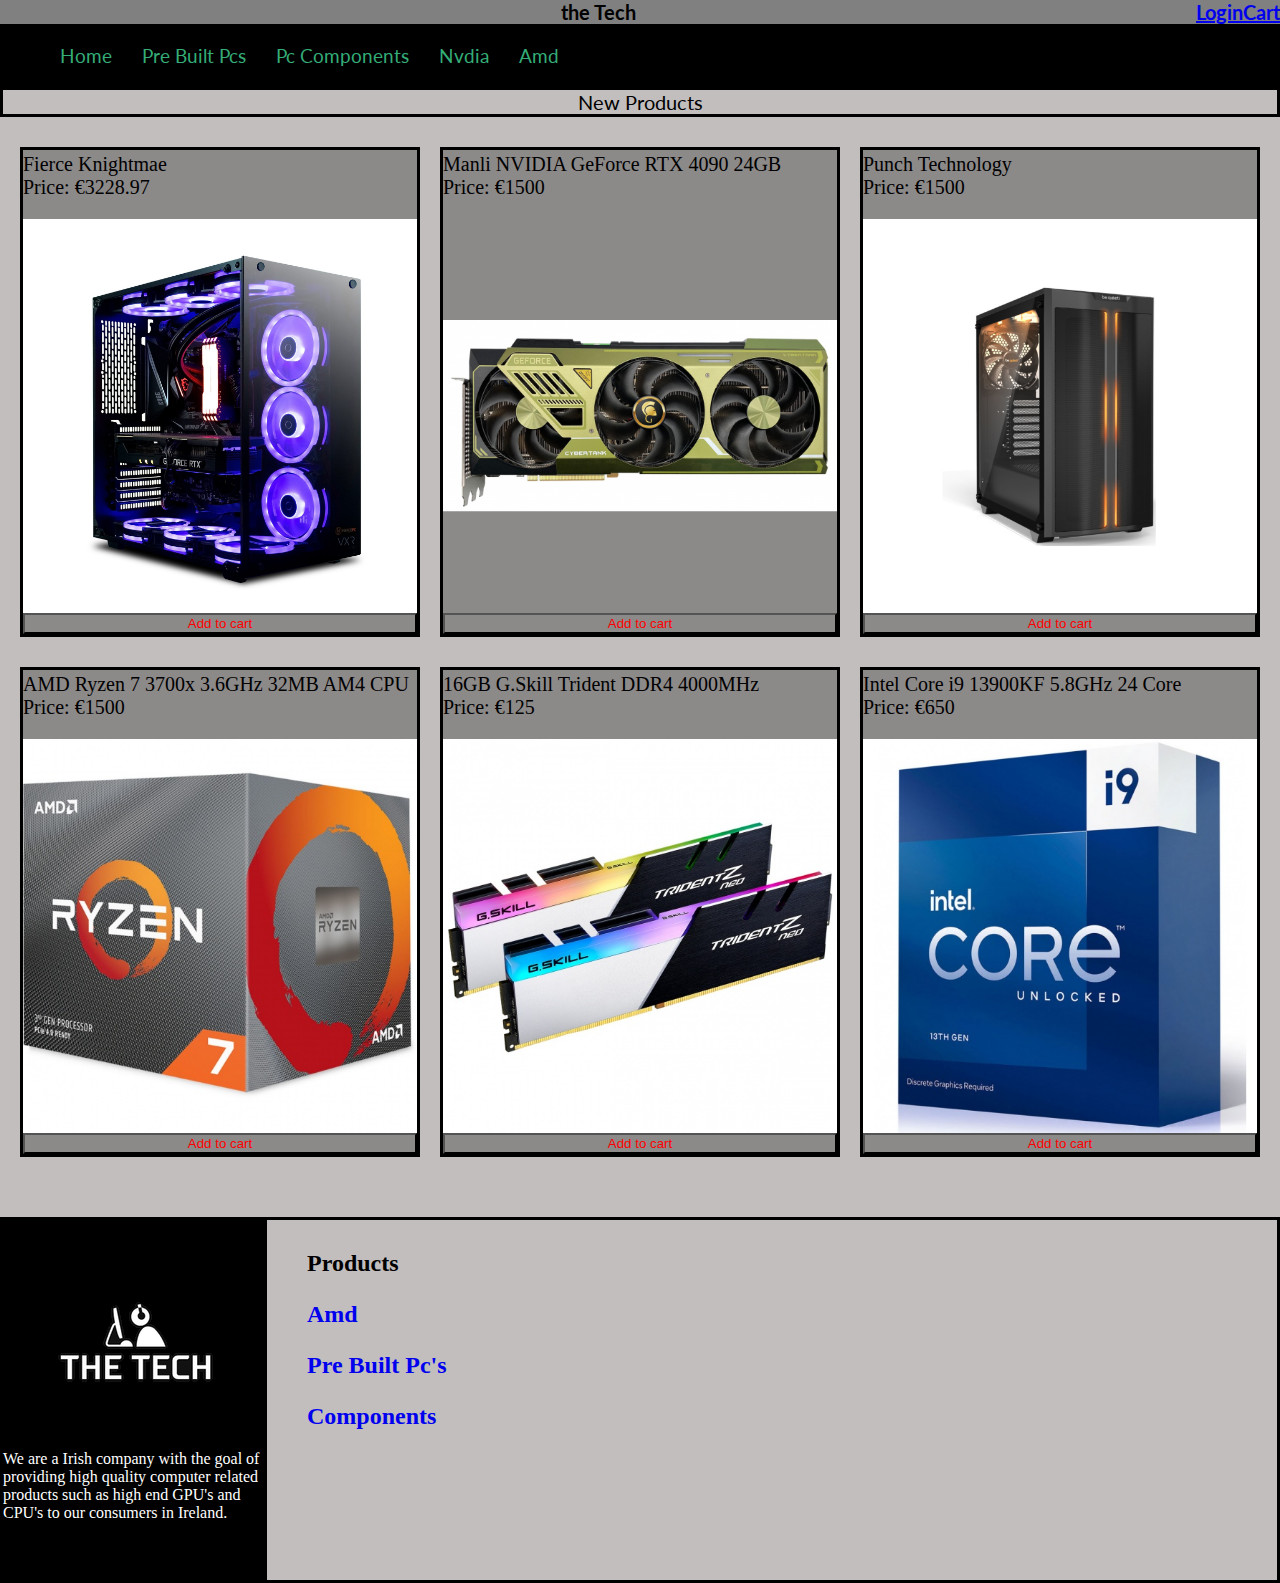
<file: GUI Project/root/Pages/index.html>
<!DOCTYPE html>
<html lang="en">
<head>
    <meta charset="UTF-8">
    <meta http-equiv="X-UA-Compatible" content="IE=edge">
    <meta name="viewport" content="width=device-width, initial-scale=1.0">
    <link rel="stylesheet" type="text/css" href="../css/styles.css" />
    <link rel="preconnect" href="https://fonts.googleapis.com">
    <link rel="preconnect" href="https://fonts.gstatic.com" crossorigin>
    <link href="https://fonts.googleapis.com/css2?family=Lato:wght@700&display=swap" rel="stylesheet">
    <link href="https://fonts.googleapis.com/css2?family=Roboto&display=swap" rel="stylesheet">
    <title>Home</title>

    <title>Document</title>
</head>
<body> 
        <div>
            <h2 class ="title"> the Tech 
                <a class="icons"href="checkout.html">
                    Cart
                </a>
                <a class="icons" href="login.html">
                    Login
                </a>
            </h2>
        </div>
        <div class="navbar">
            <ul >
                <li><a href="index.html">Home</a></li>
                <li><a href="pcs.html">Pre Built Pcs</a></li>
                <li><a href="pcComponents.html">Pc Components</a></li>
                <li><a href="nvdia.html">Nvdia</a></li>
                <li><a href="amd.html">Amd</a></li>      
            </ul>
        </div>
        
        <div class = "secondTitle">
                New Products   
        </div >
        <div class="mainContainer" >
            <div class="container">
                <div class="ProductBox11" >
                        <p class="newProductImgText">Fierce Knightmae </br>Price: €3228.97</p>
                            <img src="../images/pc5.jpg">                              
                                <button class="btn">Add to cart</button>
                </div>
                <div class="ProductBox11" >
                        <p class="newProductImgText">Manli NVIDIA GeForce RTX 4090 24GB </br>Price: €1500</p>
                            <img src="../images/4090.png">
                                <button class="btn">Add to cart</button>
                </div>
                <div class="ProductBox11" >
                        <p class="newProductImgText">Punch Technology </br>Price: €1500</p>
                            <img src="../images/pc3.jpg">
                                <button class="btn">Add to cart</button>
                </div>
            </div>
            <div class="secondContainer">
                <div class="ProductBox22" >
                        <p class="newProductImgText">AMD Ryzen 7 3700x 3.6GHz 32MB AM4 CPU </br>Price: €1500</p>
                            <img src="../images/3700x.jpg">
                                <button class="btn">Add to cart</button>
                </div>
                <div class="ProductBox22" >
                        <p class="newProductImgText">16GB G.Skill Trident  DDR4 4000MHz  </br>Price: €125</p>
                            <img src="../images/16gbddr4.jpg">
                                <button class="btn">Add to cart</button>
                </div>
                <div class="ProductBox22" >
                        <p class="newProductImgText">Intel Core i9 13900KF 5.8GHz 24 Core  </br>Price: €650</p>
                            <img src="../images/i9.jpg">
                                <button class="btn">Add to cart</button>   
                </div>
            </div>
        </div>
        <div class="container2" >
            <div class="leftAboutUs">
                <p class="font" >
                    <img class="logo"src="../images/logo.png">
                </br>
                        We are a Irish company with the goal of providing high quality 
                        computer related products such as high end GPU's and CPU's  to our consumers in Ireland.
                </p>
            </div>

            <div class="rightAboutUs">
                <h2 class="marginAboutUsText">
                    <p>Products</p>
                    <p><a href="../Pages/amd.html" style="text-decoration:none">Amd</a></p>
                    <p><a href="../Pages/pcs.html" style="text-decoration:none">Pre Built Pc's</a></p>
                    <p><a href="../Pages/pcComponents.html" style="text-decoration:none"> Components</a></p>
                </h2>
            </div>
            
        </div>

</body>
</html>
</file>
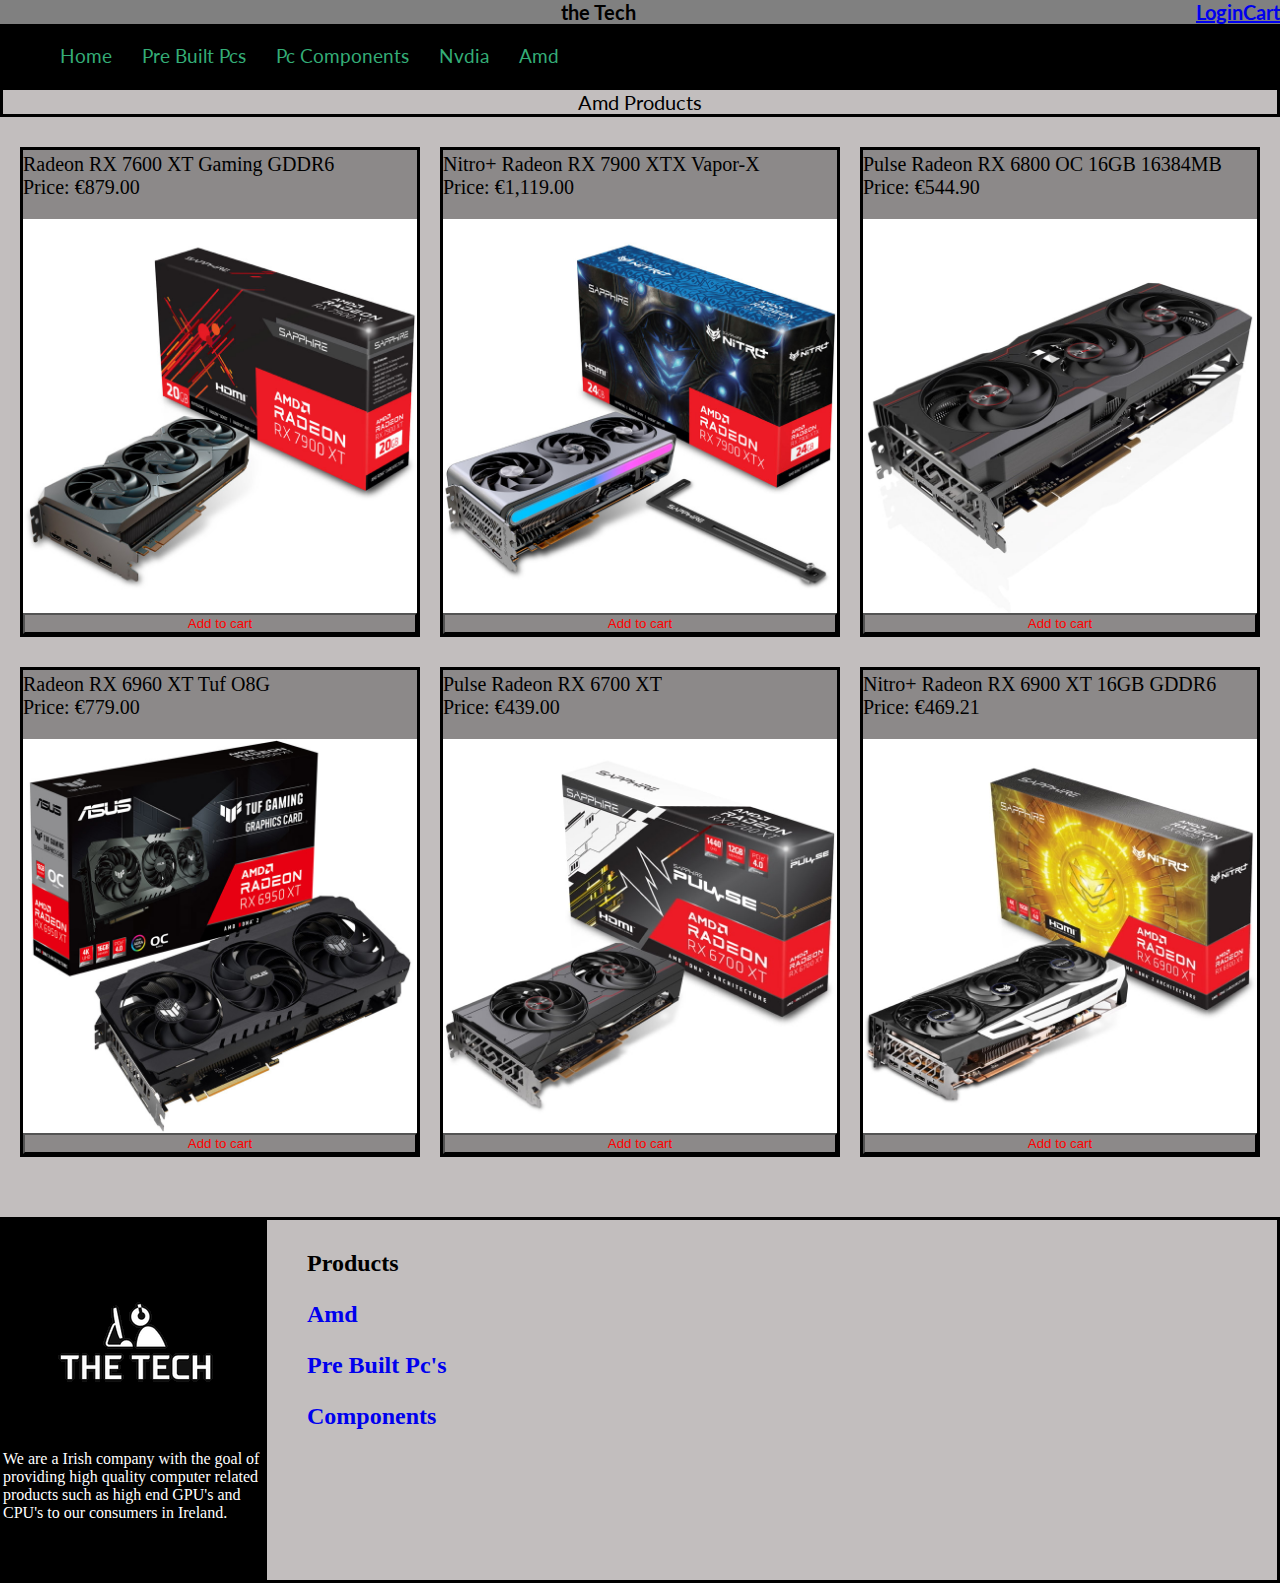
<file: GUI Project/root/Pages/amd.html>
<!DOCTYPE html>
<html lang="en">
<head>
    <meta charset="UTF-8">
    <meta http-equiv="X-UA-Compatible" content="IE=edge">
    <meta name="viewport" content="width=device-width, initial-scale=1.0">
    <link rel="stylesheet" type="text/css" href="../css/styles.css" />
    <link rel="preconnect" href="https://fonts.googleapis.com">
    <link rel="preconnect" href="https://fonts.gstatic.com" crossorigin>
    <link href="https://fonts.googleapis.com/css2?family=Lato:wght@700&display=swap" rel="stylesheet">
    <title>Amd</title>
</head>
<body>
        <div>
            <h2 class ="title"> the Tech 
                
                <a class="icons"href="checkout.html">
                    Cart
                </a>
        
                <a class="icons" href="login.html">
                    Login
                </a>
            </h2>
        </div>
        
        <div class="navbar">
            <ul >
                <li><a href="index.html">Home</a></li>
                <li><a href="pcs.html">Pre Built Pcs</a></li>
                <li><a href="pcComponents.html">Pc Components</a></li>
                <li><a href="nvdia.html">Nvdia</a></li>
                <li><a href="amd.html">Amd</a></li>      
            </ul>
        </div>
        <div class = "secondTitle">
            <!-- add the logo of the company beside it which will be a url dircetly to that compants offical website-->
            Amd Products  
        </div >

        <div class="mainContainer" >
            <div class="container">
                <div class="ProductBox11" >
                        <p class="newProductImgText">Radeon RX 7600 XT Gaming GDDR6 </br>Price: €879.00</p>
                            <img src="../images/amd1.jpg">                              
                                <button class="btn">Add to cart</button>
                </div>
                <div class="ProductBox11" >
                        <p class="newProductImgText">Nitro+ Radeon RX 7900 XTX Vapor-X </br>Price: €1,119.00</p>
                            <img src="../images/amd2.jpg">
                                <button class="btn">Add to cart</button>
                </div>
                <div class="ProductBox11" >
                        <p class="newProductImgText">Pulse Radeon RX 6800 OC 16GB 16384MB </br>Price: €544.90</p>
                            <img src="../images/amd3.jpg">
                                <button class="btn">Add to cart</button>
                </div>
            </div>
            <div class="secondContainer">
                <div class="ProductBox22" >
                        <p class="newProductImgText">Radeon RX 6960 XT Tuf O8G </br>Price: €779.00</p>
                            <img src="../images/amd4.jpg">
                                <button class="btn">Add to cart</button>
                </div>
                <div class="ProductBox22" >
                        <p class="newProductImgText">Pulse Radeon RX 6700 XT </br>Price: €439.00</p>
                            <img src="../images/amd5.jpg">
                                <button class="btn">Add to cart</button>
                </div>
                <div class="ProductBox22" >
                        <p class="newProductImgText">Nitro+ Radeon RX 6900 XT 16GB GDDR6</br>Price: €469.21</p>
                            <img src="../images/amd6.jpg">
                                <button class="btn">Add to cart</button>   
                </div>
            </div>
        </div>

        <div class="container2" >
            <div class="leftAboutUs">
                <p class="font" >
                    <img class="logo"src="../images/logo.png">
                </br>
                        We are a Irish company with the goal of providing high quality 
                        computer related products such as high end GPU's and CPU's  to our consumers in Ireland.
                </p>
            </div>

            <div class="rightAboutUs">
                <h2 class="marginAboutUsText">
                    <p>Products</p>
                    <p><a href="../Pages/amd.html" style="text-decoration:none">Amd</a></p>
                    <p><a href="../Pages/pcs.html" style="text-decoration:none">Pre Built Pc's</a></p>
                    <p><a href="../Pages/pcComponents.html" style="text-decoration:none"> Components</a></p>
                </h2>
            </div>
            
        </div>
    
</body>
</html>
</file>
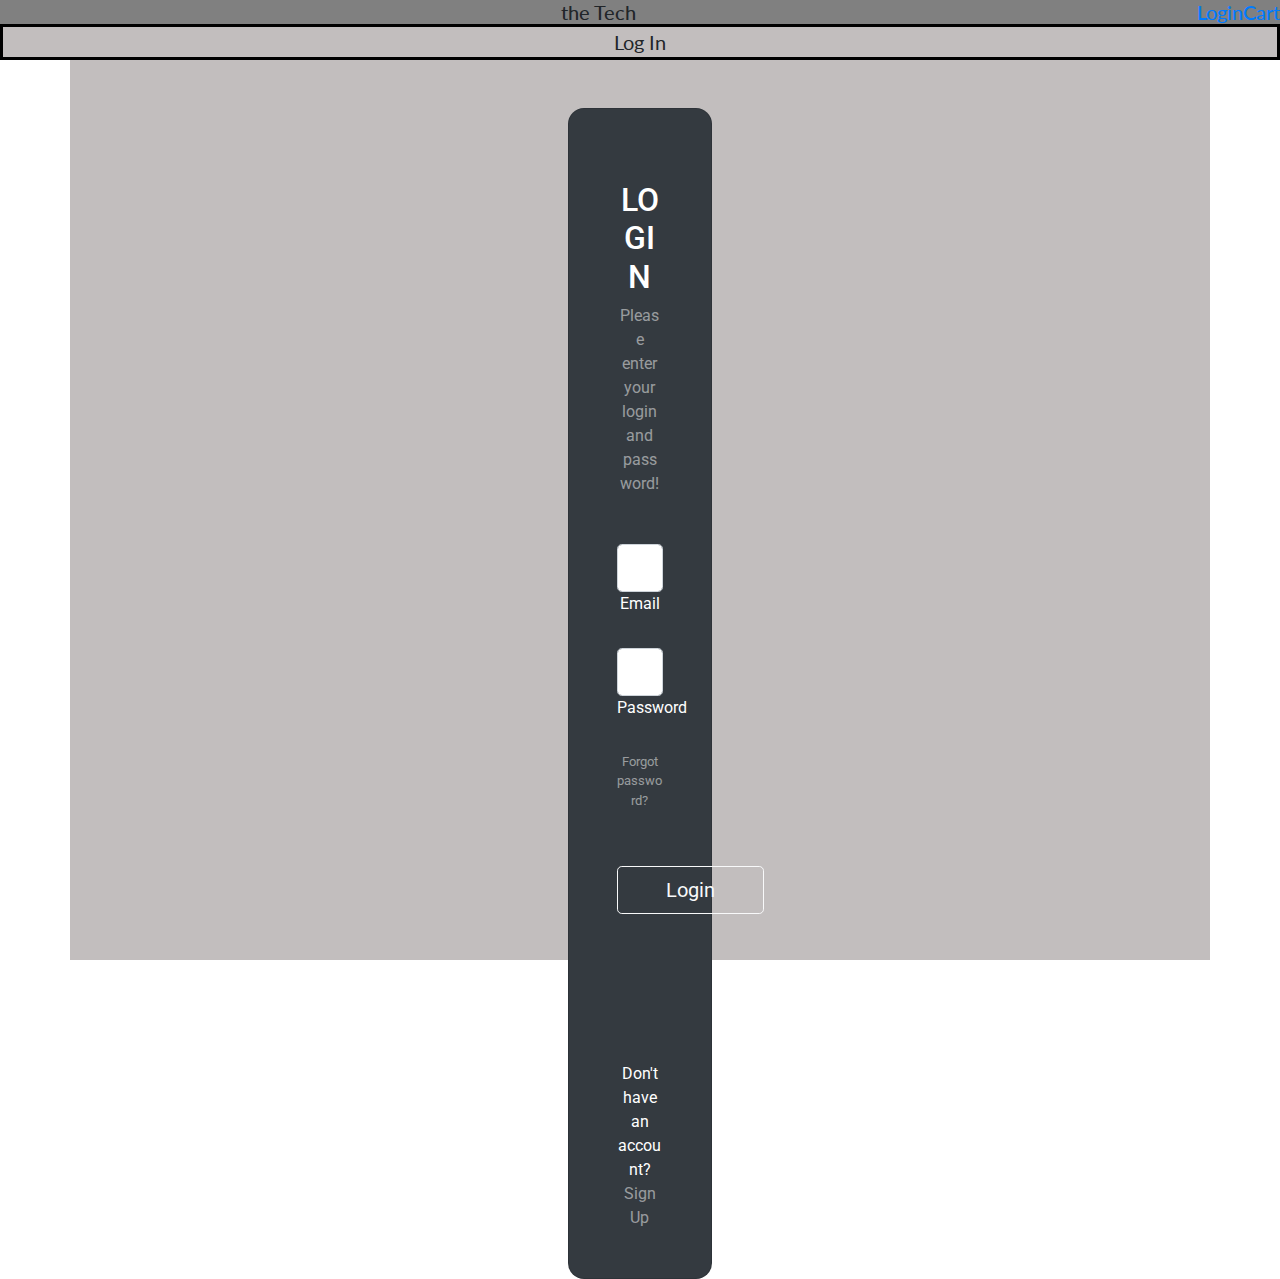
<file: GUI Project/root/Pages/login.html>
<!DOCTYPE html>
<html>
<head>
    
	<title>Login</title>
    <meta charset="UTF-8">
    <meta http-equiv="X-UA-Compatible" content="IE=edge">
    <meta name="viewport" content="width=device-width, initial-scale=1.0">
    <link rel="stylesheet" type="text/css" href="../css/styles.css" />
    <link rel="preconnect" href="https://fonts.googleapis.com">
    <link rel="preconnect" href="https://fonts.gstatic.com" crossorigin>
    <link href="https://fonts.googleapis.com/css2?family=Lato:wght@700&display=swap" rel="stylesheet">
    <link href="https://fonts.googleapis.com/css2?family=Roboto&display=swap" rel="stylesheet">
    <link rel="stylesheet" href="https://cdn.jsdelivr.net/npm/bootstrap@4.3.1/dist/css/bootstrap.min.css" integrity="sha384-ggOyR0iXCbMQv3Xipma34MD+dH/1fQ784/j6cY/iJTQUOhcWr7x9JvoRxT2MZw1T" crossorigin="anonymous">

    
</head>
<body>
    <div>
        <h2 class ="title"> the Tech 
            <a class="icons"href="checkout.html">
                Cart
            </a>
            <a class="icons" href="login.html">
                Login
            </a>
        </h2>
    </div>
    <!-- This nav bar is copy and pasted from other pages but on this page for some reason its not horizontal. its vertial no idea why its like this -->
    <!-- <div class="navbar">
        <ul >
            <li><a href="index.html">Home</a></li>
            <li><a href="pcs.html">Pre Built Pcs</a></li>
            <li><a href="pcComponents.html">Pc Components</a></li>
            <li><a href="nvdia.html">Nvdia</a></li>
            <li><a href="amd.html">Amd</a></li>      
        </ul>
    </div> -->
    
    <div class = "secondTitle">
            Log In   
    </div >
    <script src="../javaScript/index.js"></script>
    <section class="vh-100 gradient-custom">
        <div class="container py-5 h-100">
          <div class="row d-flex justify-content-center align-items-center h-100">
            <div class="col-12 col-md-8 col-lg-6 col-xl-5">
              <div class="card bg-dark text-white" style="border-radius: 1rem;">
                <div class="card-body p-5 text-center">
      
                  <div class="mb-md-5 mt-md-4 pb-5">
      
                    <h2 class="fw-bold mb-2 text-uppercase">Login</h2>
                    <p class="text-white-50 mb-5">Please enter your login and password!</p>
      
                    <div class="form-outline form-white mb-4">
                      <input type="email" id="typeEmailX" class="form-control form-control-lg" />
                      <label class="form-label" for="typeEmailX">Email</label>
                    </div>
      
                    <div class="form-outline form-white mb-4">
                      <input type="password" id="typePasswordX" class="form-control form-control-lg" />
                      <label class="form-label" for="typePasswordX">Password</label>
                    </div>
      
                    <p class="small mb-5 pb-lg-2"><a class="text-white-50" href="#!">Forgot password?</a></p>
      
                    <button class="btn btn-outline-light btn-lg px-5" type="submit">Login</button>
      
                    <div class="d-flex justify-content-center text-center mt-4 pt-1">
                      <a href="#!" class="text-white"><i class="fab fa-facebook-f fa-lg"></i></a>
                      <a href="#!" class="text-white"><i class="fab fa-twitter fa-lg mx-4 px-2"></i></a>
                      <a href="#!" class="text-white"><i class="fab fa-google fa-lg"></i></a>
                    </div>
      
                  </div>
      
                  <div>
                    <p class="mb-0">Don't have an account? <a href="#!" class="text-white-50 fw-bold">Sign Up</a>
                    </p>
                  </div>
      
                </div>
              </div>
            </div>
          </div>
        </div>
      </section>
</body>
</html>
</file>
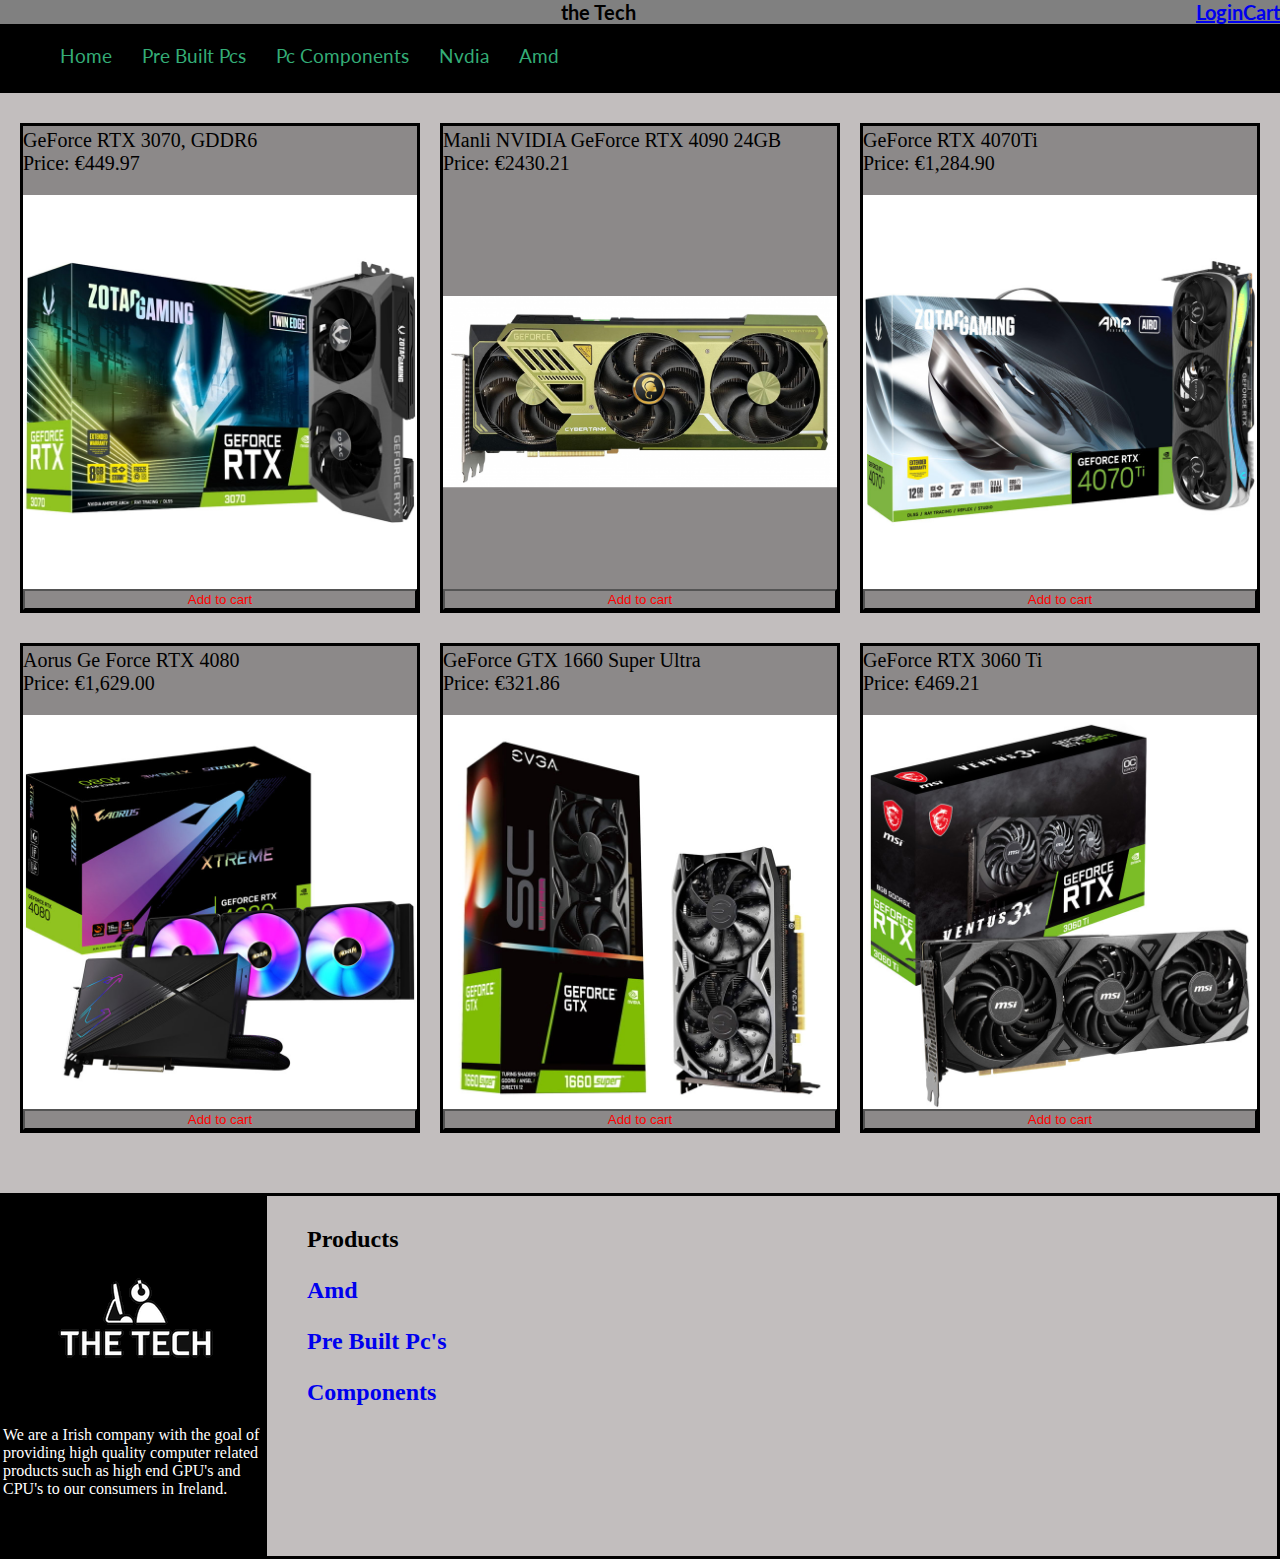
<file: GUI Project/root/Pages/nvdia.html>
<!DOCTYPE html>
<html lang="en">
<head>
    <meta charset="UTF-8">
    <meta http-equiv="X-UA-Compatible" content="IE=edge">
    <meta name="viewport" content="width=device-width, initial-scale=1.0">
    <link rel="stylesheet" type="text/css" href="../css/styles.css" />
    <link rel="preconnect" href="https://fonts.googleapis.com">
    <link rel="preconnect" href="https://fonts.gstatic.com" crossorigin>
    <link href="https://fonts.googleapis.com/css2?family=Lato:wght@700&display=swap" rel="stylesheet">
    
    <title>nvida</title>
</head>
<body>
        <div>
            <h2 class ="title"> the Tech 
                <a class="icons"href="checkout.html">
                    Cart
                </a>
                <a class="icons" href="login.html">
                    Login
                </a>
            </h2>
        </div>
        <div class="navbar">
            <ul >
                <li><a href="index.html">Home</a></li>
                <li><a href="pcs.html">Pre Built Pcs</a></li>
                <li><a href="pcComponents.html">Pc Components</a></li>
                <li><a href="nvdia.html">Nvdia</a></li>
                <li><a href="amd.html">Amd</a></li>      
            </ul>
        </div>

        <div class = "secondTitle">
        </div >
     
        <div class="mainContainer" >
            <div class="container">
                <div class="ProductBox11" >
                        <p class="newProductImgText">GeForce RTX 3070, GDDR6 </br>Price: €449.97</p>
                            <img src="../images/nvdia1.jpg">                              
                                <button class="btn">Add to cart</button>
                </div>
                <div class="ProductBox11" >
                        <p class="newProductImgText">Manli NVIDIA GeForce RTX 4090 24GB </br>Price: €2430.21</p>
                            <img src="../images/4090.png">
                                <button class="btn">Add to cart</button>
                </div>
                <div class="ProductBox11" >
                        <p class="newProductImgText">GeForce RTX 4070Ti </br>Price: €1,284.90</p>
                            <img src="../images/nvdia3.jpg">
                                <button class="btn">Add to cart</button>
                </div>
            </div>
            <div class="secondContainer">
                <div class="ProductBox22" >
                        <p class="newProductImgText">Aorus Ge Force RTX 4080 </br>Price: €1,629.00</p>
                            <img src="../images/nvdia4.jpg">
                                <button class="btn">Add to cart</button>
                </div>
                <div class="ProductBox22" >
                        <p class="newProductImgText">GeForce GTX 1660 Super Ultra </br>Price: €321.86</p>
                            <img src="../images/nvdia5.jpg">
                                <button class="btn">Add to cart</button>
                </div>
                <div class="ProductBox22" >
                        <p class="newProductImgText">GeForce RTX 3060 Ti </br>Price: €469.21</p>
                            <img src="../images/nvdia6.jpg">
                                <button class="btn">Add to cart</button>   
                </div>
            </div>
        </div>
        <div class="container2" >
            <div class="leftAboutUs">
                <p class="font" >
                    <img class="logo"src="../images/logo.png">
                </br>
                        We are a Irish company with the goal of providing high quality 
                        computer related products such as high end GPU's and CPU's  to our consumers in Ireland.
                </p>
            </div>

            <div class="rightAboutUs">
                <h2 class="marginAboutUsText">
                    <p>Products</p>
                    <p><a href="../Pages/amd.html" style="text-decoration:none">Amd</a></p>
                    <p><a href="../Pages/pcs.html" style="text-decoration:none">Pre Built Pc's</a></p>
                    <p><a href="../Pages/pcComponents.html" style="text-decoration:none"> Components</a></p>
                </h2>
            </div>
            
        </div>
        
</body>
</html>
</file>
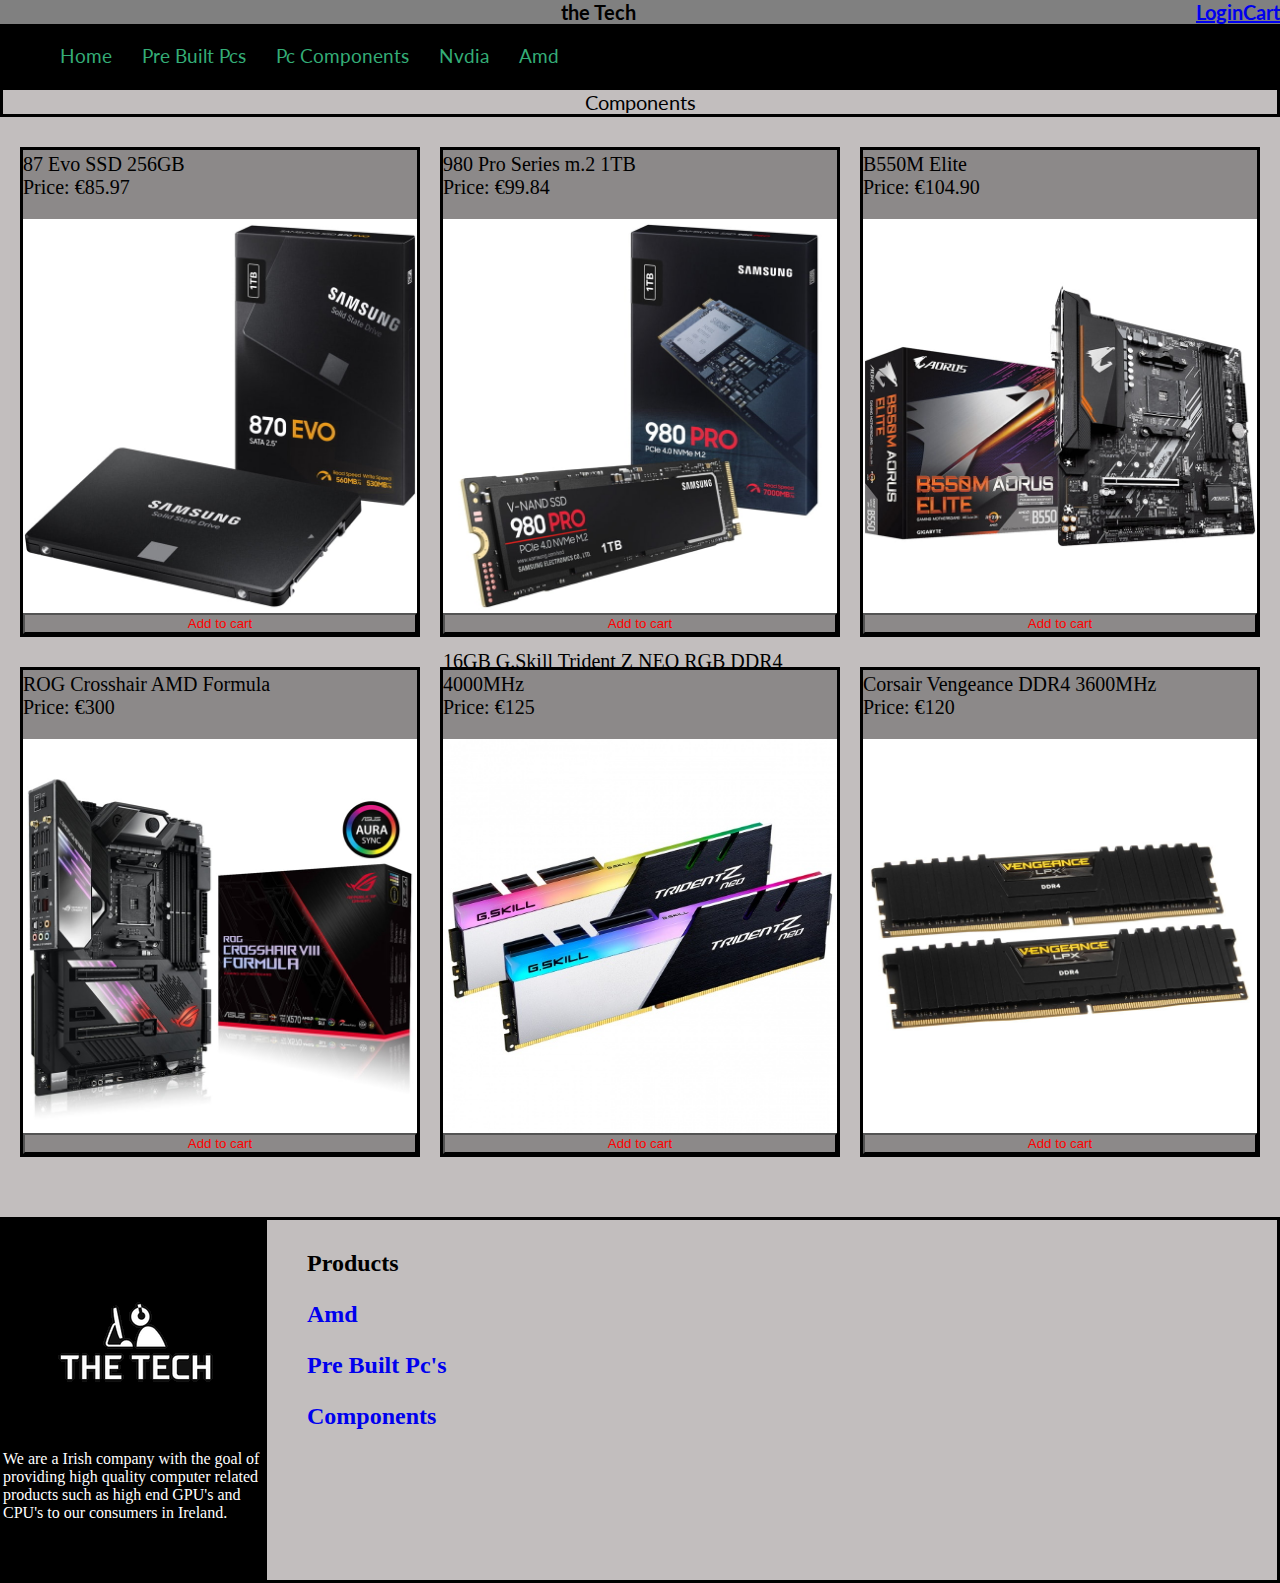
<file: GUI Project/root/Pages/pcComponents.html>
<!DOCTYPE html>
<html lang="en">
<head>
    <meta charset="UTF-8">
    <meta http-equiv="X-UA-Compatible" content="IE=edge">
    <meta name="viewport" content="width=device-width, initial-scale=1.0">
    <link rel="stylesheet" type="text/css" href="../css/styles.css" />
    <link rel="preconnect" href="https://fonts.googleapis.com">
    <link rel="preconnect" href="https://fonts.gstatic.com" crossorigin>
    <link href="https://fonts.googleapis.com/css2?family=Lato:wght@700&display=swap" rel="stylesheet">
    <title>Pc Components</title>
</head>
<body>
    <script src="../javaScript/index.js"></script>
    <div>
        <h2 class ="title"> the Tech 
            <a class="icons"href="checkout.html">
                Cart
            </a>
            <a class="icons" href="login.html">
                Login
            </a>
        </h2>
    </div>
    <div class="navbar">
        <ul >
            <li><a href="index.html">Home</a></li>
            <li><a href="pcs.html">Pre Built Pcs</a></li>
            <li><a href="pcComponents.html">Pc Components</a></li>
            <li><a href="nvdia.html">Nvdia</a></li>
            <li><a href="amd.html">Amd</a></li>      
        </ul>
    </div>
    <div class = "secondTitle">
            Components  
    </div >

     <div class="mainContainer" >
            <div class="container">
                <div class="ProductBox11" >
                        <p class="newProductImgText">87 Evo SSD 256GB </br>Price: €85.97</p>
                            <img src="../images/ssd2.jpg">                              
                                <button class="btn">Add to cart</button>
                </div>
                <div class="ProductBox11" >
                        <p class="newProductImgText">980 Pro Series m.2  1TB </br>Price: €99.84</p>
                            <img src="../images/ssd1.jpg">
                                <button class="btn">Add to cart</button>
                </div>
                <div class="ProductBox11" >
                        <p class="newProductImgText">B550M Elite </br>Price: €104.90</p>
                            <img src="../images/mb2.jpg">
                                <button class="btn">Add to cart</button>
                </div>
            </div>
            <div class="secondContainer">
                <div class="ProductBox22" >
                        <p class="newProductImgText">ROG Crosshair AMD Formula </br>Price: €300</p>
                            <img src="../images/MB1.jpg">
                                <button class="btn">Add to cart</button>
                </div>
                <div class="ProductBox22" >
                        <p class="newProductImgText">16GB G.Skill Trident Z NEO RGB DDR4 4000MHz</br>Price: €125</p>
                            <img src="../images/16gbddr4.jpg">
                                <button class="btn">Add to cart</button>
                </div>
                <div class="ProductBox22" >
                        <p class="newProductImgText">Corsair Vengeance DDR4 3600MHz </br>Price: €120</p>
                            <img src="../images/Ram2.jpg">
                                <button class="btn">Add to cart</button>   
                </div>
            </div>
    </div>
    <div class="container2" >
        <div class="leftAboutUs">
            <p class="font" >
                <img class="logo"src="../images/logo.png">
            </br>
                    We are a Irish company with the goal of providing high quality 
                    computer related products such as high end GPU's and CPU's  to our consumers in Ireland.
            </p>
        </div>

        <div class="rightAboutUs">
            <h2 class="marginAboutUsText">
                <p>Products</p>
                <p><a href="../Pages/amd.html" style="text-decoration:none">Amd</a></p>
                <p><a href="../Pages/pcs.html" style="text-decoration:none">Pre Built Pc's</a></p>
                <p><a href="../Pages/pcComponents.html" style="text-decoration:none"> Components</a></p>
            </h2>
        </div>
        
    </div>
</body>
</html>
</file>
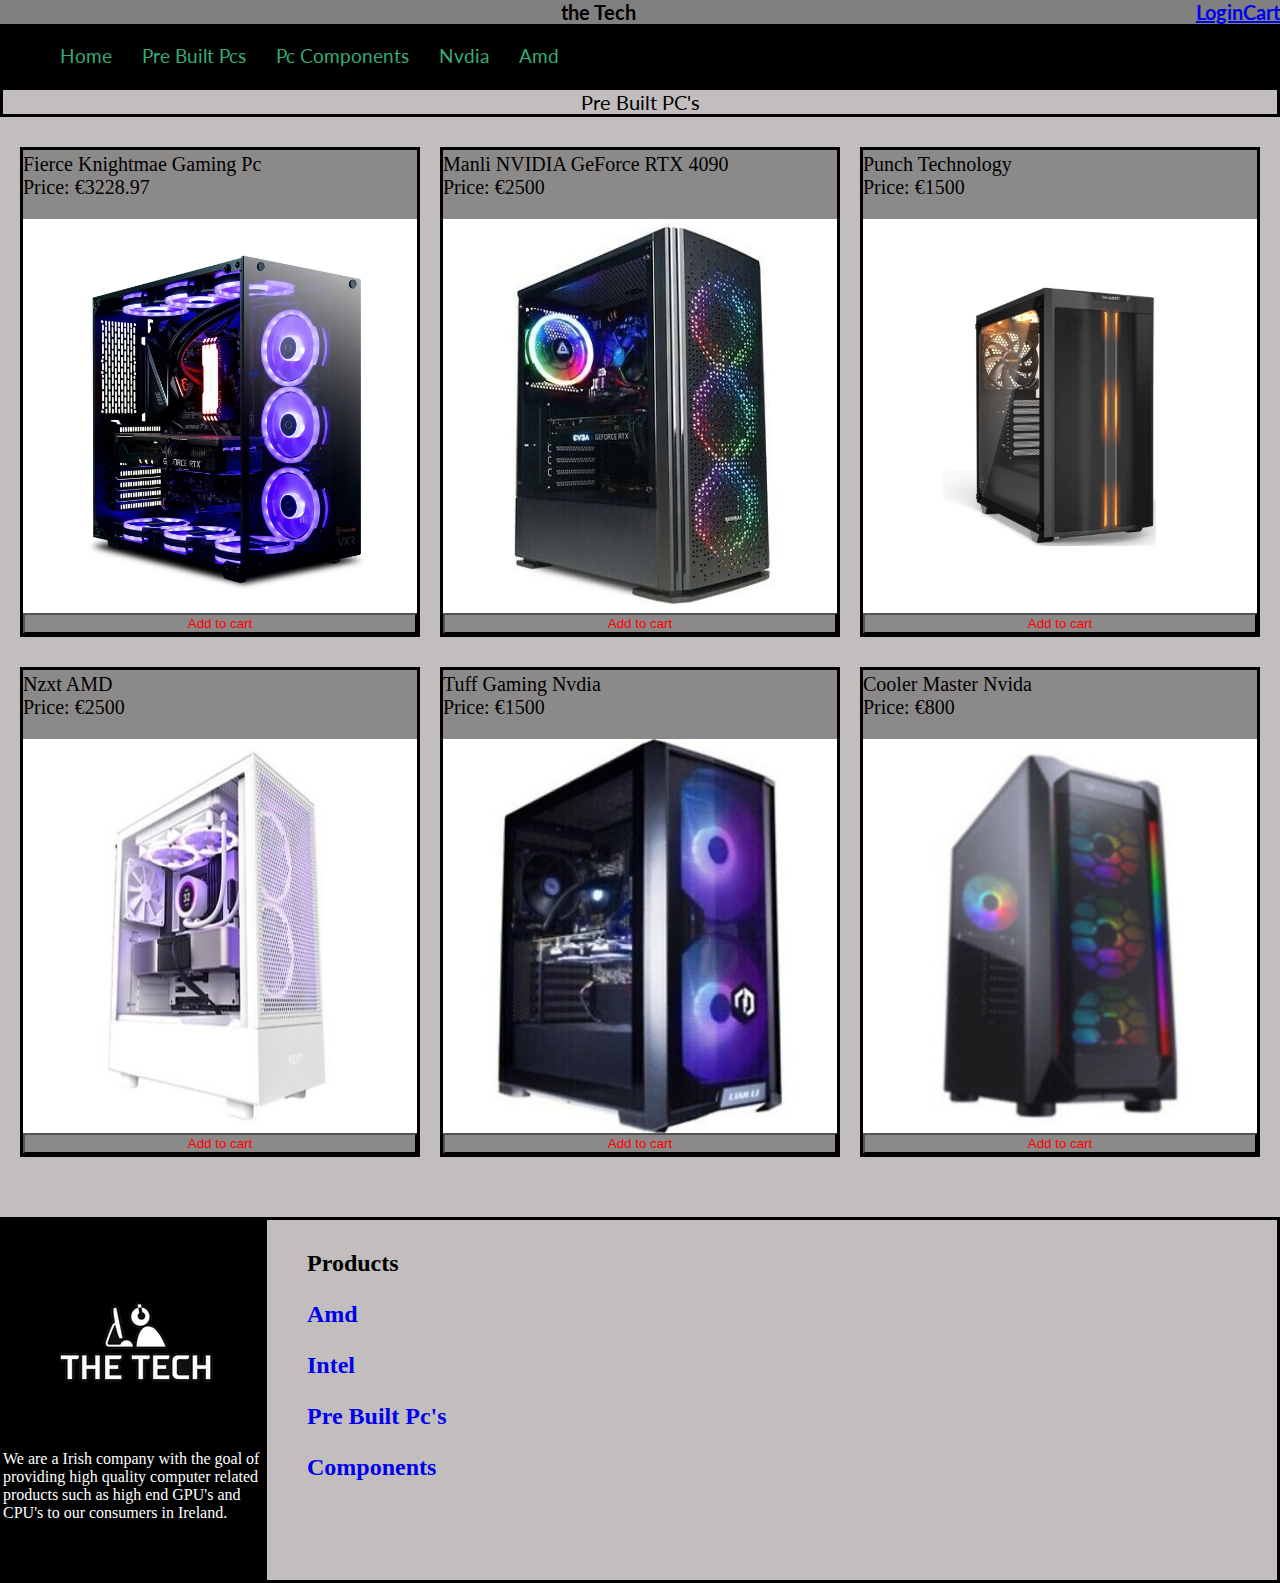
<file: GUI Project/root/Pages/pcs.html>
<!DOCTYPE html>
<html lang="en">
<head>
    <meta charset="UTF-8">
    <meta http-equiv="X-UA-Compatible" content="IE=edge">
    <meta name="viewport" content="width=device-width, initial-scale=1.0">
    <link rel="stylesheet" type="text/css" href="../css/styles.css" />
    <link rel="preconnect" href="https://fonts.googleapis.com">
    <link rel="preconnect" href="https://fonts.gstatic.com" crossorigin>
    <link href="https://fonts.googleapis.com/css2?family=Lato:wght@700&display=swap" rel="stylesheet">
    <link href="https://fonts.googleapis.com/css2?family=Roboto&display=swap" rel="stylesheet">

    <title>Pre Built Pc's</title>
</head>
<body>
    <div>
        <h2 class ="title"> the Tech 
            <a class="icons"href="checkout.html">
                Cart
            </a>
            <a class="icons" href="login.html">
                Login
            </a>
        </h2>
    </div>
    <div class="navbar">
        <ul >
            <li><a href="index.html">Home</a></li>
            <li><a href="pcs.html">Pre Built Pcs</a></li>
            <li><a href="pcComponents.html">Pc Components</a></li>
            <li><a href="nvdia.html">Nvdia</a></li>
            <li><a href="amd.html">Amd</a></li>      
        </ul>
    </div>
        
        <div class = "secondTitle">
                Pre Built PC's   
        </div >
        </div>
        
        <div class="mainContainer" >
            <div class="container">
                <div class="ProductBox11" >
                        <p class="newProductImgText">Fierce Knightmae Gaming Pc </br>Price: €3228.97</p>
                            <img src="../images/pc5.jpg">                              
                                <button class="btn">Add to cart</button>
                </div>
                <div class="ProductBox11" >
                        <p class="newProductImgText">Manli NVIDIA GeForce RTX 4090   </br>Price: €2500</p>
                            <img src="../images/overkillPc.jpg">
                                <button class="btn">Add to cart</button>
                </div>
                <div class="ProductBox11" >
                        <p class="newProductImgText">Punch Technology</br> Price: €1500</p>
                            <img src="../images/pc3.jpg">
                                <button class="btn">Add to cart</button>
                </div>
            </div>
            <div class="secondContainer">
                <div class="ProductBox22" >
                        <p class="newProductImgText">Nzxt AMD </br>Price: €2500</p>
                            <img src="../images/pc10.jpg">
                                <button class="btn">Add to cart</button>
                </div>
                <div class="ProductBox22" >
                        <p class="newProductImgText">Tuff Gaming Nvdia </br>Price: €1500</p>
                            <img src="../images/pc6.jpg">
                                <button class="btn">Add to cart</button>
                </div>
                <div class="ProductBox22" >
                        <p class="newProductImgText">Cooler Master Nvida </br>Price: €800</p>
                            <img src="../images/pc4.jpg">
                                <button class="btn">Add to cart</button>   
                </div>
            </div>
        </div>
        <div class="container2" >
            <div class="leftAboutUs">
                <p class="font" >
                    <img class="logo"src="../images/logo.png">
                </br>
                        We are a Irish company with the goal of providing high quality 
                        computer related products such as high end GPU's and CPU's  to our consumers in Ireland.
                </p>
            </div>

            <div class="rightAboutUs">
                <h2 class="marginAboutUsText">
                    <p>Products</p>
                    <p><a href="../Pages/amd.html" style="text-decoration:none">Amd</a></p>
                    <p><a href="../Pages/intel.html"style="text-decoration:none">Intel</a></p> 
                    <p><a href="../Pages/pcs.html" style="text-decoration:none">Pre Built Pc's</a></p>
                    <p><a href="../Pages/pcComponents.html" style="text-decoration:none"> Components</a></p>
                </h2>
            </div>
            
        </div>


</body>
</html>
</file>
<file: GUI Project/root/css/styles.css>
body{
    margin: 0px;
    background-color: #8c8989;
}
.title{
    font-family: 'Lato', sans-serif;
    font-size: 20px;
    background-color: grey;
    margin: 0px;
    text-align: center;
}
.secondTitle
{
    text-align: center;
    background-color: #c2bebe;
    font-family: 'Lato', sans-serif;
    font-size: 20px;  
    margin-bottom: 0px;
    border: black solid;

}
.icons{
    float: right;
}
.cartIcon{
    height: 20px;
    margin-right: 10px;
}
ul{
    text-align: center;
    border: 5px solid;
    list-style-type: none;
    background-color: black;
    overflow: hidden;
    font-size: 19px;
    margin: 0px;
    font-family: 'Lato', sans-serif; 
}
li a{
    margin-left: auto;
    margin-top: auto;
    float: left;
    display: block;
    color: #34ad77;
    padding: 15px;
    text-align: center;
    text-decoration: none;
    min-width: 30px; 
}
li a:hover{
    background-color: gray;
}
.generalText{
    font-size: 20px;
}
#color{
    text-decoration: none;
    color: black;
    
}
.mainContainer{
    height: 1100px;
 
}
.container
{
    
    background-color: #c2bebe;
    height: 500px;
    display: flex;
    justify-content: space-evenly; 
   
}
.ProductBox11{
    display: flex;
    flex-direction: column;
    justify-content: flex-end;
    background: #8c8989;
    box-sizing: border-box;
    height: 490px;
    width: 400px;
    border: black solid;  
    margin-top: 30px;
} 
.secondContainer{
    background-color: #c2bebe;
    height: 850px;
    display: flex;
    justify-content: space-evenly; 
    
}
.ProductBox22{
    display: flex;
    flex-direction: column;
    justify-content: flex-end;
    margin-top: 50px;
    background: #8c8989;
    box-sizing: border-box;
    height: 490px;
    width: 400px;
    border: black solid;
}
.newProductImgText{
    font-size: 20px;
  
}
.newProductImgText2{
    font-size: 15px;
}
.container2{
    height: 360px;
    width: 1920;
    border: black solid;
    border-width: 3px;
    display: flex;
}
.leftAboutUs{
    background-color: black;
    height: 360px;
    width: 350px; 
}
.rightAboutUs{
    background-color: #c2bebe;
    height: 360px;
    width: 1570px;
}
.logo{
    margin: 30px;
} 
.marginAboutUsText{
    margin-top: 30px;
    margin-left: 40px;
}
.font{
    color: white;
} 
.btn{
    background-color: #8c8989;
    color: red;
   
}
.container555 {
    max-width: 960px;
}
.gradiant-custom{
    background: linear-gradient(to right, rgba(106, 17, 203, 1), rgba(37, 117, 252, 1))
}
</file>
